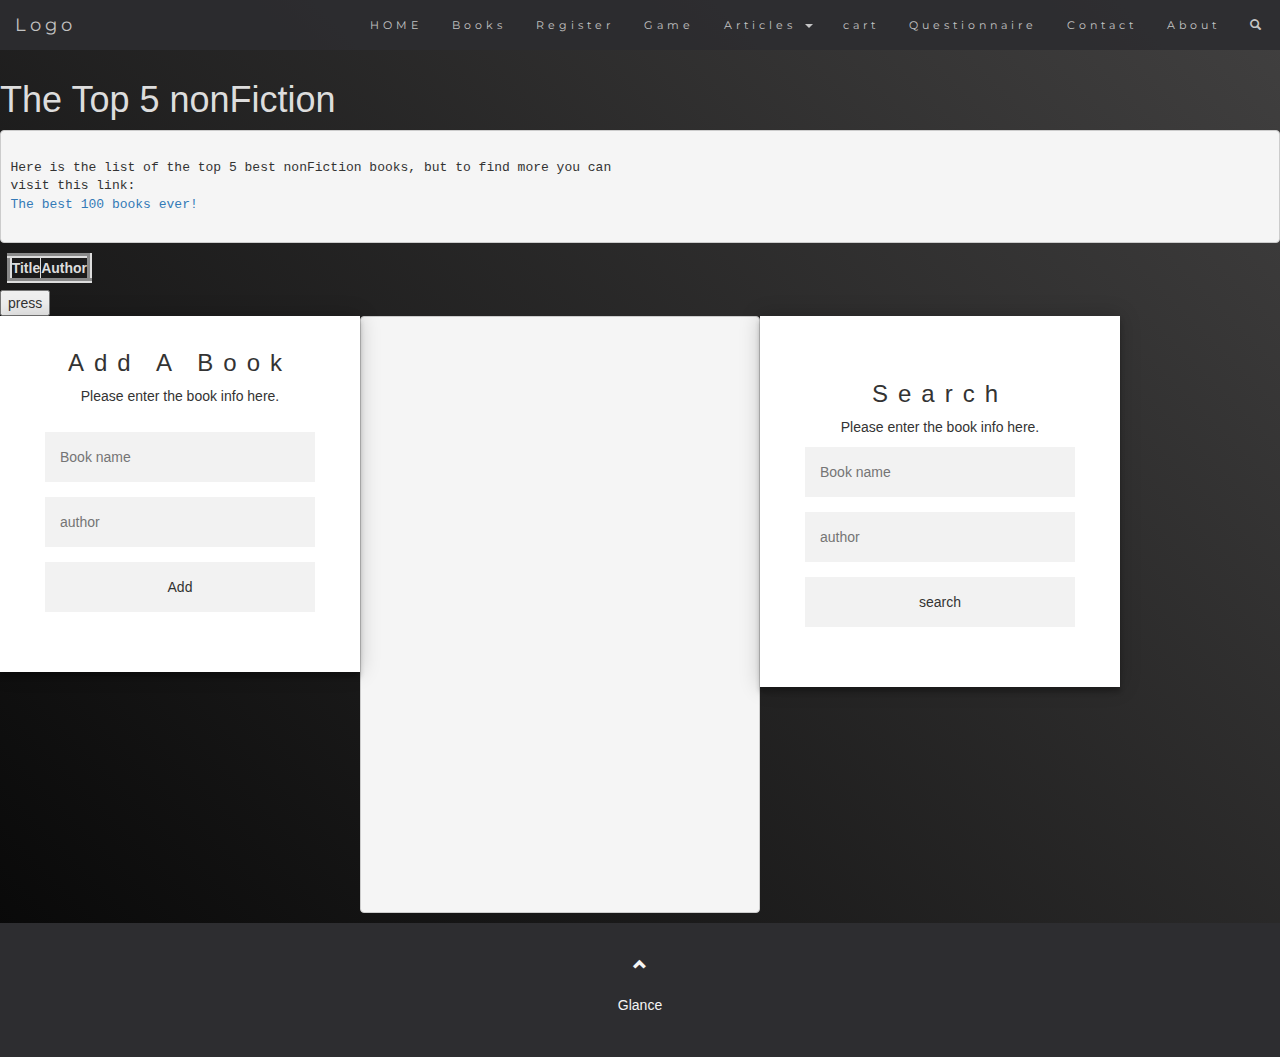
<file: BestNonFictionBooks.html>
<!DOCTYPE html>
<html lang="en">
<head>
  <title>Glance</title>
  <meta charset="utf-8">
  <meta name="viewport" content="width=device-width, initial-scale=1">
  <link rel="stylesheet" href="https://maxcdn.bootstrapcdn.com/bootstrap/3.4.1/css/bootstrap.min.css">
  <link rel="stylesheet" href="style.css">
  <link rel="stylesheet" href="register.css">
  <meta charset="utf-8">
  <meta name="viewport" content="width=device-width, initial-scale=1">
  <link rel="stylesheet" href="https://maxcdn.bootstrapcdn.com/bootstrap/3.4.1/css/bootstrap.min.css">
  <link href="https://fonts.googleapis.com/css?family=Lato" rel="stylesheet" type="text/css">
  <link href="https://fonts.googleapis.com/css?family=Montserrat" rel="stylesheet" type="text/css">
  <script src="https://ajax.googleapis.com/ajax/libs/jquery/3.6.4/jquery.min.js"></script>
  <script src="https://maxcdn.bootstrapcdn.com/bootstrap/3.4.1/js/bootstrap.min.js"></script>
  <style>
    #book {
      font-family: Arial, Helvetica, sans-serif;
      border-collapse: collapse;
      width: 100%;
    }
    
    #book td, #book th {
      border: 1px solid #ddd;
      padding: 8px;
    }
    
    #book tr:nth-child(even){background-color: #f2f2f2;}
    
    #book tr:hover {background-color: #ddd;}
    
    #book th {
      padding-top: 12px;
      padding-bottom: 12px;
      text-align: left;
      background-color: #060606;
      color: white;
    }
    .navbar {
    font-family: Montserrat, sans-serif;
    margin-bottom: 0;
    background-color: #2d2d30;
    border: 0;
    font-size: 11px !important;
    letter-spacing: 4px;
    opacity: 0.9;
  }
  .navbar li a, .navbar .navbar-brand { 
    color: #d5d5d5 !important;
  }
  .navbar-nav li a:hover {
    color: #fff !important;
  }
  .navbar-nav li.active a {
    color: #fff !important;
    background-color: #29292c !important;
  }
  .navbar-default .navbar-toggle {
    border-color: transparent;
  }
  .open .dropdown-toggle {
    color: #fff;
    background-color: #555 !important;
  }
  .dropdown-menu li a {
    color: #000 !important;
  }
  .dropdown-menu li a:hover {
    background-color: red !important;
  }
    </style>

</head>
<body id="myPage" data-spy="scroll" data-target=".navbar" data-offset="50">
<script>
    function Book(title, author) {
        this.title = title;
        this.author = author;
        
      }

    
      let topBooks = [
    new Book("In Love","Amy Bloom"),
    new Book("South to America","Imani Perry"),
    new Book("Ducks", "Kate Beaton"),
    new Book("The Escape Artist", "Jonathan Free"),
    new Book("An immense World", "Ed Yong")]
  
 
function addBook(){

let btnAdd = document.getElementById("btn");
let t=document.getElementById("title").value;
let a=document.getElementById("author").value;
topBooks.push(new Book(t,a));

}
      function displayBooks(topBooks) {
        let tableBody = document.querySelector("#peopleTable tbody");
        tableBody.innerHTML = "";
        
        for (let book of topBooks) {
          let row = tableBody.insertRow();
          let titleCell = row.insertCell();
          titleCell.textContent = book.title;
          let authorCell = row.insertCell();
          authorCell.textContent = book.author;
          
          
        }
      }

      function search(topBooks){

      const found1 = topBooks.find(element => element.title=== document.getElementById("searchName").value);
      const found2 = topBooks.find(element => element.author === document.getElementById("searcAuthor").value);

        if(found1 != undefined && found2 != undefined){alert("It's found")}
        else{        alert("The book is not found")
}
      }



    $(document).ready(function(){
        // Initialize Tooltip
        $('[data-toggle="tooltip"]').tooltip(); 
        
        // Add smooth scrolling to all links in navbar + footer link
        $(".navbar a, footer a[href='#myPage']").on('click', function(event) {
      
          // Make sure this.hash has a value before overriding default behavior
          if (this.hash !== "") {
      
            // Prevent default anchor click behavior
            event.preventDefault();
      
            // Store hash
            var hash = this.hash;
      
            // Using jQuery's animate() method to add smooth page scroll
            // The optional number (900) specifies the number of milliseconds it takes to scroll to the specified area
            $('html, body').animate({
              scrollTop: $(hash).offset().top
            }, 900, function(){
         
              // Add hash (#) to URL when done scrolling (default click behavior)
              window.location.hash = hash;
            });
          } // End if
        });
      })
      </script>
      
    
<nav class="navbar navbar-default navbar-fixed-top">
    <div class="container-fluid">
      <div class="navbar-header">
        <button type="button" class="navbar-toggle" data-toggle="collapse" data-target="#myNavbar">
          <span class="icon-bar"></span>
          <span class="icon-bar"></span>
          <span class="icon-bar"></span>                        
        </button>
        <a class="navbar-brand" href="#myPage">Logo</a>
      </div>
      <div class="collapse navbar-collapse" id="myNavbar">
        <ul class="nav navbar-nav navbar-right">
          <li><a href="index.html">HOME</a></li>
          <li><a href="Books.html">Books</a></li>
          <li><a href="Register.html">Register</a></li>
          <li><a href="funpage.html">Game</a></li>
          <li class="dropdown">
            <a class="dropdown-toggle" data-toggle="dropdown" href="#">Articles
            <span class="caret"></span></a>
            <ul class="dropdown-menu">
              <li><a href="BestSellerBooks.html">Best sellers</a></li>
              <li><a href="BestNonFictionBooks.html">Best nonfiction</a></li>
            </ul>
          </li>
          <li><a href="calculations.html">cart</a></li>
          <li><a href="questionnaire.html">Questionnaire</a></li>

          <li><a href="Contact.html">Contact</a></li>
          <li><a href="About.html">About</a></li>
          <li><a href="#"><span class="glyphicon glyphicon-search"></span></a></li>
        </ul>
      </div>
    </div>
  </nav>
 
     
  <br><br> <br>
  <h1 style="color: #ddd;">The Top 5 nonFiction</h1>
  <pre>

Here is the list of the top 5 best nonFiction books, but to find more you can 
visit this link:
<a href="https://www.theguardian.com/news/datablog/2012/aug/09/best-selling-books-all-time-fifty-shades-grey-compare">The best 100 books ever!</a>
  </pre>
  <table id="peopleTable" border="solid" style="color: #ddd; border-color: #ddd;border-width: 5px; margin:5pt;">
    <thead>
      <tr>
        <th>Title</th>
        <th>Author</th>
      </tr>
    </thead>
    <tbody></tbody>
  </table>
  <form action=""><input type="button" value="press" onclick="displayBooks(topBooks)"></form>

  <div class="login-page">
    <div class="form">
      <div class="login">
        <div class="login-header">
          <h3>Add A Book</h3>
          <p>Please enter the book info here.</p>
        </div>
      </div>
      <form class="login-form">
        <input type="text" placeholder="Book name" id="title" required/>
        <input type="text" placeholder="author" id="author" required/>
        <input type="button" value="Add" onclick="addBook()" id="btn">              
      </form>
    </div>
  </div>

  <div class="login-page2">
    <div class="form">
      <div class="login">
        <div class="login-header">
          <h3>Search</h3>
          <p>Please enter the book info here.</p>
        </div>
      </div>
      <form class="login-form">
        <input type="text" placeholder="Book name" id="searchName" required/>
        <input type="text" placeholder="author" id="searcAuthor" required/>
        <input type="button" value="search" onclick="search(topBooks)" id="btn2">              
      </form>
    </div>
  </div>
  <pre>






























  </pre>
  <footer class="text-center">
      <a class="up-arrow" href="index.html" data-toggle="tooltip" title="TO TOP">
        <span class="glyphicon glyphicon-chevron-up"></span>
      </a><br><br>
      <p>Glance</p> 
    </footer>
</body>
</html>
</file>
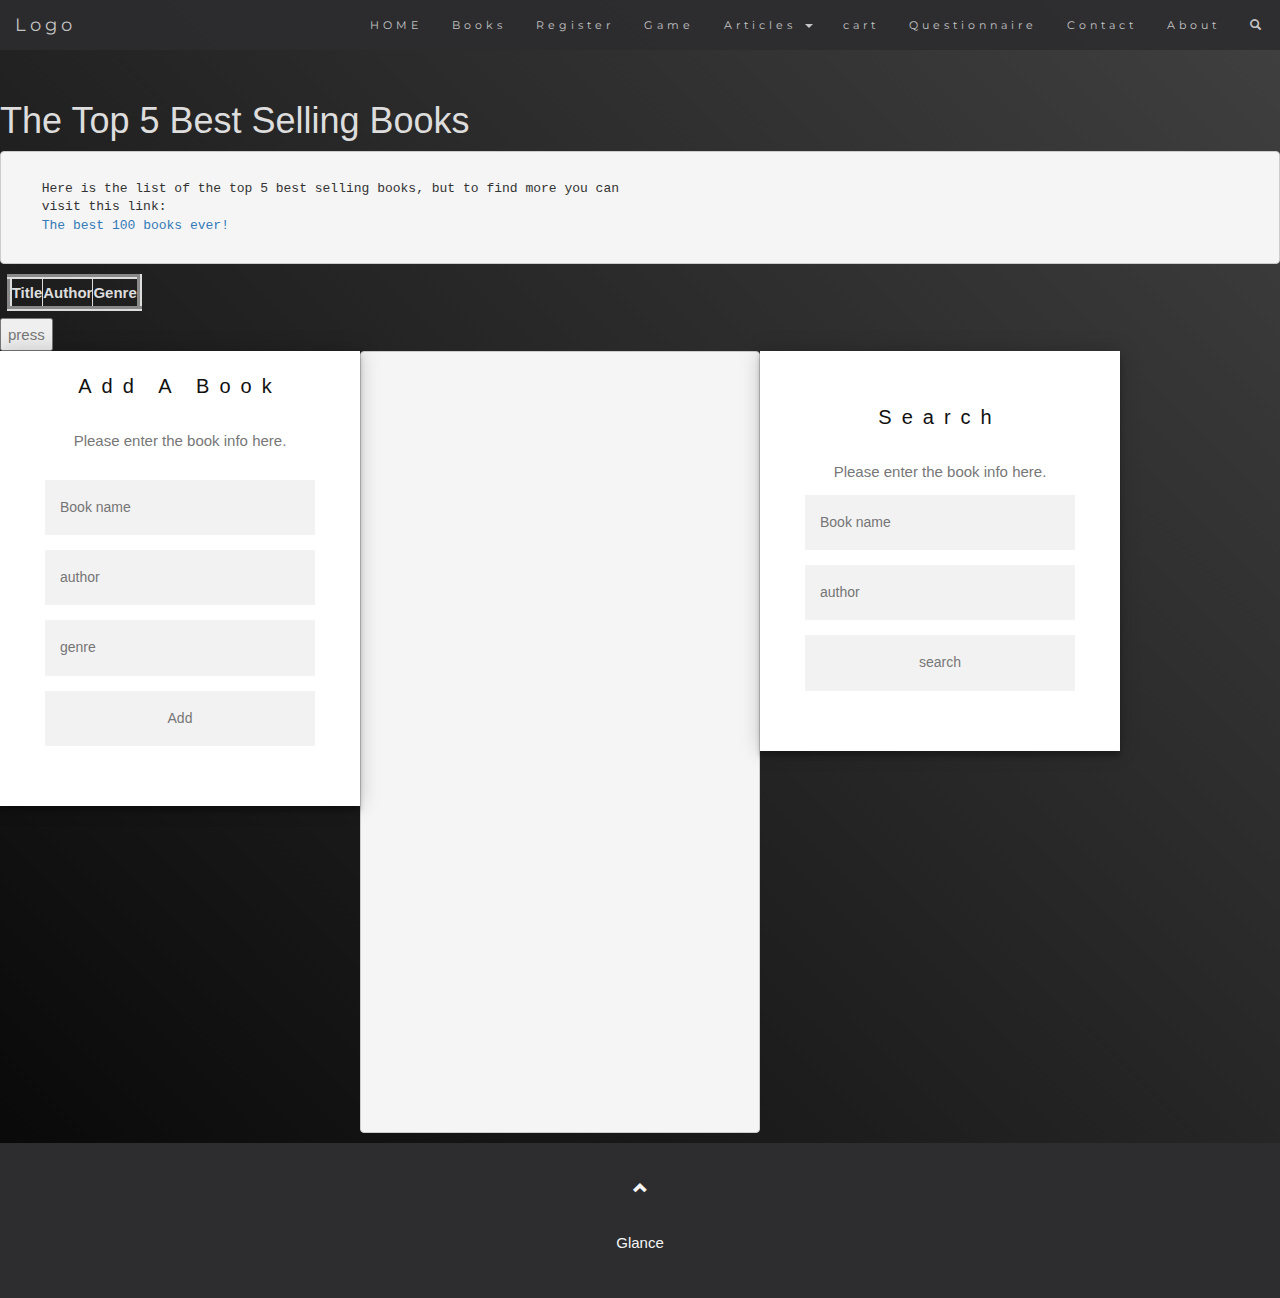
<file: BestSellerBooks.html>
<!DOCTYPE html>
<html lang="en">
<head>
  <title>bestSeller</title>
  <meta charset="utf-8">
  <meta name="viewport" content="width=device-width, initial-scale=1">
  <link rel="stylesheet" href="https://maxcdn.bootstrapcdn.com/bootstrap/3.4.1/css/bootstrap.min.css">
  <link rel="stylesheet" href="style.css">
  <link rel="stylesheet" href="register.css">
  <link href="https://fonts.googleapis.com/css?family=Lato" rel="stylesheet" type="text/css">
  <link href="https://fonts.googleapis.com/css?family=Montserrat" rel="stylesheet" type="text/css">
  <script src="https://ajax.googleapis.com/ajax/libs/jquery/3.6.4/jquery.min.js"></script>
  <script src="https://maxcdn.bootstrapcdn.com/bootstrap/3.4.1/js/bootstrap.min.js"></script>
  <style>
    #book {
      font-family: Arial, Helvetica, sans-serif;
      border-collapse: collapse;
      width: 100%;
    }
    
    #book td, #book th {
      border: 1px solid #ddd;
      padding: 8px;
    }
    
    #book tr:nth-child(even){background-color: #f2f2f2;}
    
    #book tr:hover {background-color: #ddd;}
    
    #book th {
      padding-top: 12px;
      padding-bottom: 12px;
      text-align: left;
      background-color: #060606;
      color: white;
    }
    </style>

</head>
<body id="myPage" data-spy="scroll" data-target=".navbar" data-offset="50">
  <script>
 function Book(title, author, genre) {
        this.title = title;
        this.author = author;
        this.genre = genre;
        
      }

    
      let topBooks = [
    new Book("Da Vinci Code,The", "Brown, Dan", "Crime, Thriller & Adventure"),
    new Book("Harry Potter and the Deathly Hallows", "Rowling, J.K.", "Children's Fiction"),
    new Book("Harry Potter and the Philosopher's Stone", "Rowling, J.K.", "Children's Fiction"),
    new Book("Harry Potter and the Order of the Phoenix", "Rowling, J.K.", "Children's Fiction"),
    new Book("Fifty Shades of Grey", "James, E. L.", "Romance & Sagas"),];
  
 
function addBook(){

let btnAdd = document.getElementById("btn");
let t=document.getElementById("title").value;
let a=document.getElementById("author").value;
let g=document.getElementById("genre").value;
topBooks.push(new Book(t,a,g));

}
      function displayBooks(topBooks) {
        let tableBody = document.querySelector("#peopleTable tbody");
        tableBody.innerHTML = "";
        
        for (let book of topBooks) {
          let row = tableBody.insertRow();
          let titleCell = row.insertCell();
          titleCell.textContent = book.title;
          let authorCell = row.insertCell();
          authorCell.textContent = book.author;
          let genreCell = row.insertCell();
          genreCell.textContent = book.genre;
          
        }
      }


      function search(topBooks){

const found1 = topBooks.find(element => element.title=== document.getElementById("searchName").value);
const found2 = topBooks.find(element => element.author === document.getElementById("searcAuthor").value);

  if(found1 != undefined && found2 != undefined){alert("The book is found :)")}
  else{        alert("The book is not found !")
}
}



    $(document).ready(function(){
        // Initialize Tooltip
        $('[data-toggle="tooltip"]').tooltip(); 
        
        // Add smooth scrolling to all links in navbar + footer link
        $(".navbar a, footer a[href='#myPage']").on('click', function(event) {
      
          // Make sure this.hash has a value before overriding default behavior
          if (this.hash !== "") {
      
            // Prevent default anchor click behavior
            event.preventDefault();
      
            // Store hash
            var hash = this.hash;
      
            // Using jQuery's animate() method to add smooth page scroll
            // The optional number (900) specifies the number of milliseconds it takes to scroll to the specified area
            $('html, body').animate({
              scrollTop: $(hash).offset().top
            }, 900, function(){
         
              // Add hash (#) to URL when done scrolling (default click behavior)
              window.location.hash = hash;
            });
          } // End if
        });
      })
      </script>
  <nav class="navbar navbar-default navbar-fixed-top">
    <div class="container-fluid">
      <div class="navbar-header">
        <button type="button" class="navbar-toggle" data-toggle="collapse" data-target="#myNavbar">
          <span class="icon-bar"></span>
          <span class="icon-bar"></span>
          <span class="icon-bar"></span>                        
        </button>
        <a class="navbar-brand" href="#myPage">Logo</a>
      </div>
      <div class="collapse navbar-collapse" id="myNavbar">
        <ul class="nav navbar-nav navbar-right">
          <li><a href="index.html">HOME</a></li>
          <li><a href="Books.html">Books</a></li>
          <li><a href="Register.html">Register</a></li>
          <li><a href="funpage.html">Game</a></li>
          <li class="dropdown">
            <a class="dropdown-toggle" data-toggle="dropdown" href="#">Articles
            <span class="caret"></span></a>
            <ul class="dropdown-menu">
              <li><a href="BestSellerBooks.html">Best sellers</a></li>
              <li><a href="BestNonFictionBooks.html">Best nonfiction</a></li>
            </ul>
          </li>
          <li><a href="calculations.html">cart</a></li>
          <li><a href="questionnaire.html">Questionnaire</a></li>

          <li><a href="Contact.html">Contact</a></li>
          <li><a href="About.html">About</a></li>
          <li><a href="#"><span class="glyphicon glyphicon-search"></span></a></li>
        </ul>
      </div>
    </div>
  </nav>
 
     
    <br><br> <br>
        <h1 style="color: #ddd;">The Top 5 Best Selling Books</h1>
        <pre>

    Here is the list of the top 5 best selling books, but to find more you can 
    visit this link:
    <a href="https://www.theguardian.com/news/datablog/2012/aug/09/best-selling-books-all-time-fifty-shades-grey-compare">The best 100 books ever!</a>
        </pre>
        <table id="peopleTable" border="solid" style="color: #ddd; border-color: #ddd;border-width: 5px; margin:5pt;">
          <thead>
            <tr>
              <th>Title</th>
              <th>Author</th>
              <th>Genre</th>
            </tr>
          </thead>
          <tbody></tbody>
        </table>
        <form action=""><input type="button" value="press" onclick="displayBooks(topBooks)"></form>

        <div class="login-page">
          <div class="form">
            <div class="login">
              <div class="login-header">
                <h3>Add A Book</h3>
                <p>Please enter the book info here.</p>
              </div>
            </div>
            <form class="login-form">
              <input type="text" placeholder="Book name" id="title" required/>
              <input type="text" placeholder="author" id="author" required/>
              <input type="text" placeholder="genre" id="genre" required/>
              <input type="button" value="Add" onclick="addBook()" id="btn">              
            </form>
          </div>
        </div>


        <div class="login-page2">
          <div class="form">
            <div class="login">
              <div class="login-header">
                <h3>Search</h3>
                <p>Please enter the book info here.</p>
              </div>
            </div>
            <form class="login-form">
              <input type="text" placeholder="Book name" id="searchName" required/>
              <input type="text" placeholder="author" id="searcAuthor" required/>
              <input type="button" value="search" onclick="search(topBooks)" id="btn2">              
            </form>
          </div>
        </div>
        <pre>







































          
        </pre>
        <footer class="text-center">
            <a class="up-arrow" href="index.html" data-toggle="tooltip" title="TO TOP">
              <span class="glyphicon glyphicon-chevron-up"></span>
            </a><br><br>
            <p>Glance</p> 

    
          </footer>
</body>
</html>
</file>
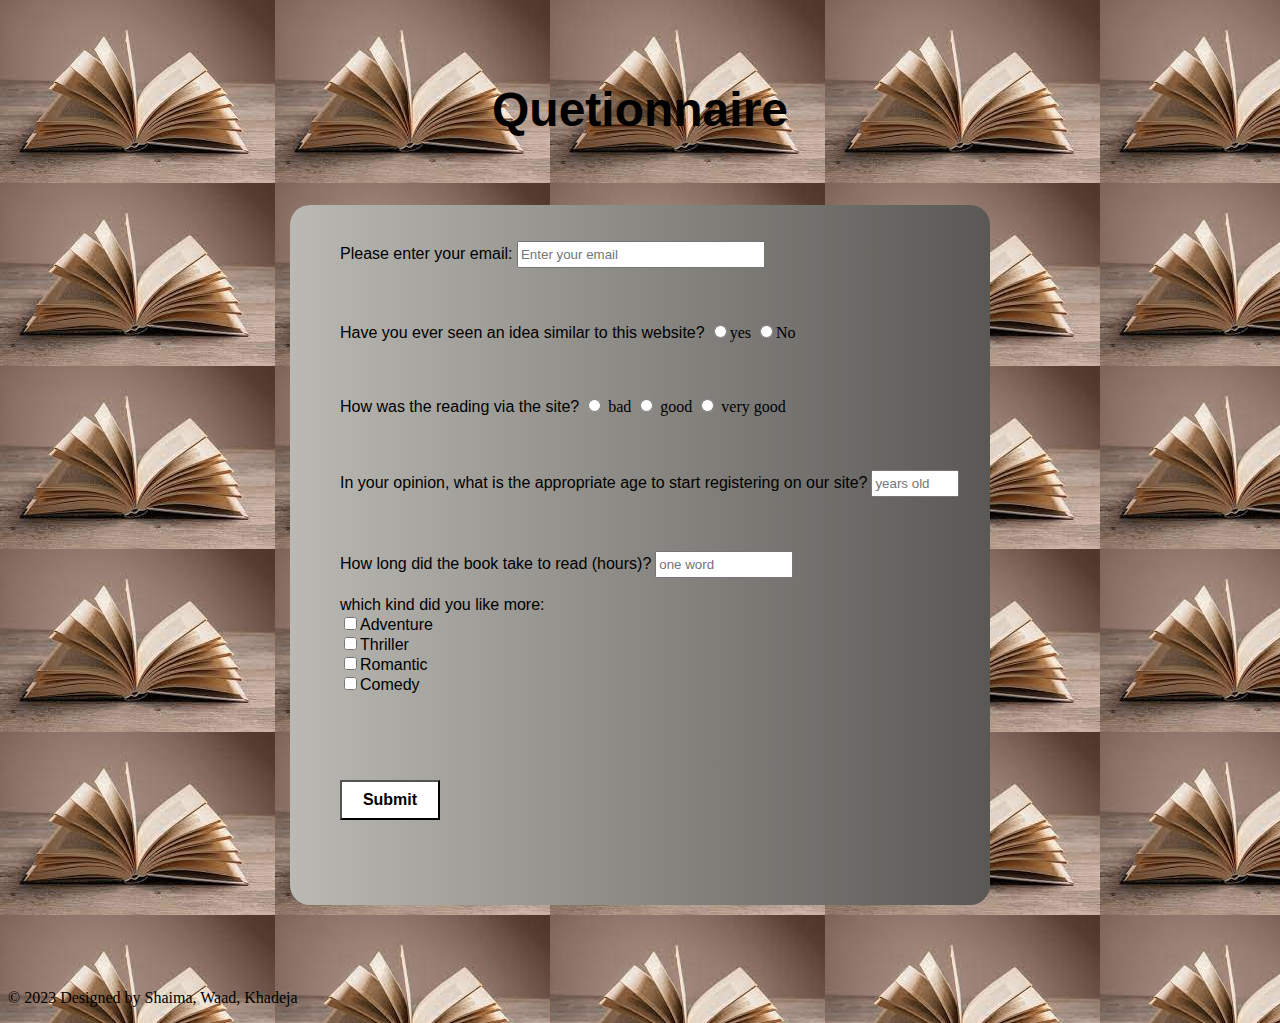
<file: BounsQuestionnarre.html>
<!DOCTYPE html>
<html>


<script type="text/javascript">
    $(document).ready(function() {
      $('#submit').click(function() { // bind click event to submit button
        var email = $('#email').val();
        var age = $('#age').val();
        var day = $('#day').val();
        
        if (email == "") {
          alert("Please enter your email.");
          return false;
        }
        
        if (email.indexOf("@") < 0 || email.indexOf(".") < 0) {
          alert("Please enter a valid email address.");
          return false;
        }
        
        if (age == "") {
          alert("Please enter your age.");
          return false;
        }
        
        if (!/^\d+$/.test(age) || age < 1 || age > 99) {
          alert("Please enter a valid age between 1 and 99.");
          return false;
        }
        
        if (day == "") {
          alert("Please enter your answer (hour/s).");
          return false;
        }
      });
    });
  </script>
  

  <style type="text/css">
      body {
          background-image:url(b.jpg);
          background-size: auto;
          height: outo;

      }

      .parent {
         background: linear-gradient(to right, rgb(187, 185, 180), rgb(90, 88, 84));
          width: 700px;
          height: 700px;
          margin: 50px auto;
          border-radius: 20px;

      }

      h1 {
          text-align: center;
          position: relative;
          top: 50px;
          font-family: 'Segoe UI', Tahoma, Geneva, Verdana, sans-serif;

      }

      .cont {
         text-align: left;
         margin-left: 50px;
      }


      #email {
          height: 21px;
          width: 240px;

      }

      #age {
          height: 21px;
          width: 80px;
      }

      #day {
          height: 21px;
          width: 130px;
      }

      label {

          font-family: 'Gill Sans', 'Gill Sans MT', 'Trebuchet MS', sans-serif;

      }
      .submit{
          margin-top: 50px;
          width: 100px;
          height: 40px;
          background-color: white;
          color: black;
          font-size: medium;
          font-weight: bold;
      
      }
  </style>
</head>
<!------------------------------ Header ------------------------------>

<h1 style=" font-size: 300%;">Quetionnaire</h1>
<br /><br />
<body>
   
  <div class="parent">
    
      <div class="cont">
        <br /><br />
        

          <form action="http://localhost/que.php"  method="post" id="myForm">
              <label for="email">Please enter your email: </label>
              <input type="text" id="email" name="em" placeholder="Enter your email">
              <br /><br />

              <br /><br />
              <label> Have you ever seen an idea similar to this website?</label>
              <input name="rad2" type="radio"  value="yes">yes
              <input name="rad2" type="radio" value="No">No
              <br /><br />
              <br /><br />

              <label> How was the reading via the site?</label>
              <input name="rad" type="radio"  value="bad"> bad
              <input name="rad" type="radio" value="good"> good
              <input name="rad" type="radio" value="very good"> very good
              <br /><br />
              <br /><br />

              <label for="age">In your opinion, what is the appropriate age to start registering on our site?</label>
              <input type="text" placeholder="years old" id="age" name="ag">
              <br /><br />
              <br /><br />

              <label for="day">
                  How long did the book take to read  (hours)?</label>
              <input type="text" placeholder="one word" id="day" name="da">
              <br /><br />

              <label>which kind did you like more:</label> <br />
              <input type="checkbox" class="check" name="sections[]" value="borrowing section"><label>Adventure</label> <br />
              <input type="checkbox" class="check" name="sections[]" value="E-books"><label>Thriller</label> <br />
              <input type="checkbox" class="check" name="sections[]" value="fun page"><label>Romantic</label> <br />
              <input type="checkbox" class="check" name="sections[]" value="Suggestions"><label>Comedy</label> <br />
              <br /><br />
              <div>

                  <input type="submit" name="submit" class="submit">
              </div>

          </form>

      </div>

  </div>

</body>
<script type="text/javascript">
    
    $(document).ready(function() {
      $('#myForm').submit(function() { // bind submit event to form
        if (!validateForm()) {
          return false;
        }
      });
      
      // bind blur event to email field
      $('#email').blur(function() {
        validateForm();
      });
    });
  </script>
  

<footer>
  <div class="bottom1">
      <br>
      <p> &copy; 2023 Designed by Shaima, Waad, Khadeja</p>
  </div>
</footer>



































</html>
</file>
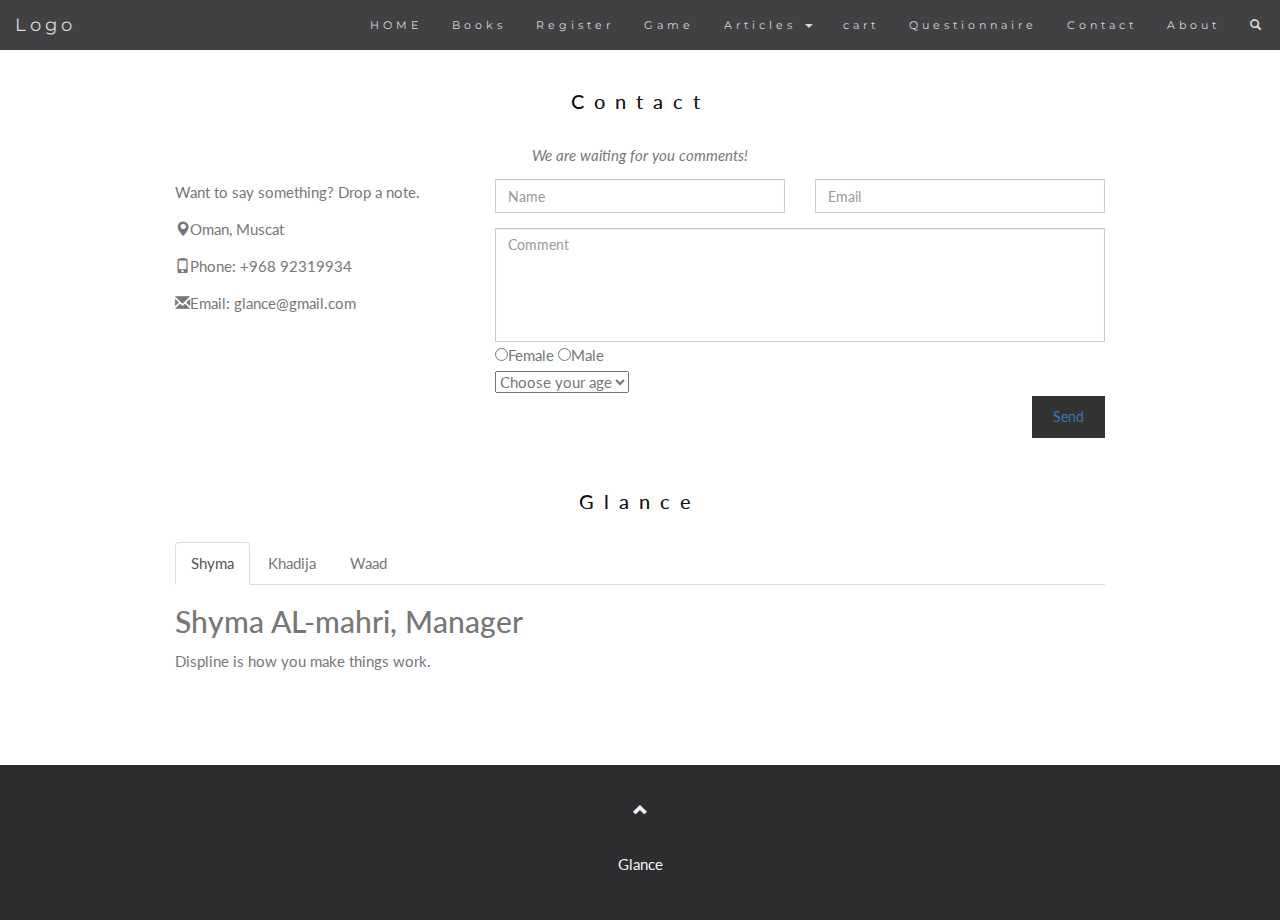
<file: Contact.html>
<!DOCTYPE html>
<html lang="en">
<head>
    <meta charset="utf-8">
  <meta name="viewport" content="width=device-width, initial-scale=1">
  <link rel="stylesheet" href="https://maxcdn.bootstrapcdn.com/bootstrap/3.4.1/css/bootstrap.min.css">
  <link rel="stylesheet" href="style.css">
  <link href="https://fonts.googleapis.com/css?family=Lato" rel="stylesheet" type="text/css">
  <link href="https://fonts.googleapis.com/css?family=Montserrat" rel="stylesheet" type="text/css">
  <script src="https://ajax.googleapis.com/ajax/libs/jquery/3.6.3/jquery.min.js"></script>
  <script src="https://maxcdn.bootstrapcdn.com/bootstrap/3.4.1/js/bootstrap.min.js"></script>
    <title>content</title>
  
</head>
<body  data-spy="scroll" data-target=".navbar" data-offset="50">
  <script>
    $(document).ready(function(){
        // Initialize Tooltip
        $('[data-toggle="tooltip"]').tooltip(); 
        
        // Add smooth scrolling to all links in navbar + footer link
        $(".navbar a, footer a[href='#myPage']").on('click', function(event) {
      
          // Make sure this.hash has a value before overriding default behavior
          if (this.hash !== "") {
      
            // Prevent default anchor click behavior
            event.preventDefault();
      
            // Store hash
            var hash = this.hash;
      
            // Using jQuery's animate() method to add smooth page scroll
            // The optional number (900) specifies the number of milliseconds it takes to scroll to the specified area
            $('html, body').animate({
              scrollTop: $(hash).offset().top
            }, 900, function(){
         
              // Add hash (#) to URL when done scrolling (default click behavior)
              window.location.hash = hash;
            });
          } // End if
        });
      })
      </script>
  <nav class="navbar navbar-default navbar-fixed-top">
    <div class="container-fluid">
      <div class="navbar-header">
        <button type="button" class="navbar-toggle" data-toggle="collapse" data-target="#myNavbar">
          <span class="icon-bar"></span>
          <span class="icon-bar"></span>
          <span class="icon-bar"></span>                        
        </button>
        <a class="navbar-brand" href="#myPage">Logo</a>
      </div>
      <div class="collapse navbar-collapse" id="myNavbar">
        <ul class="nav navbar-nav navbar-right">
          <li><a href="index.html">HOME</a></li>
          <li><a href="Books.html">Books</a></li>
          <li><a href="Register.html">Register</a></li>
          <li><a href="funpage.html">Game</a></li>
          <li class="dropdown">
            <a class="dropdown-toggle" data-toggle="dropdown" href="#">Articles
            <span class="caret"></span></a>
            <ul class="dropdown-menu">
              <li><a href="BestSellerBooks.html">Best sellers</a></li>
              <li><a href="BestNonFictionBooks.html">Best nonfiction</a></li>
            </ul>
          </li>
          <li><a href="calculations.html">cart</a></li>
          <li><a href="questionnaire.html">Questionnaire</a></li>

          <li><a href="Contact.html">Contact</a></li>
          <li><a href="About.html">About</a></li>
          <li><a href="#"><span class="glyphicon glyphicon-search"></span></a></li>
        </ul>
      </div>
    </div>
  </nav>
<div id="contact" class="container">
    <h3 class="text-center">Contact</h3>
    <p class="text-center"><em>We are waiting for you comments!</em></p>
  
    <div class="row">
      <div class="col-md-4">
        <p>Want to say something? Drop a note.</p>
        <p><span class="glyphicon glyphicon-map-marker"></span>Oman, Muscat</p>
        <p><span class="glyphicon glyphicon-phone"></span>Phone: +968 92319934</p>
        <p><span class="glyphicon glyphicon-envelope"></span>Email: glance@gmail.com</p>
      </div>
      <div class="col-md-8">
        <div class="row">
          <div class="col-sm-6 form-group">
            <input class="form-control" id="name" name="name" placeholder="Name" type="text" required>
          </div>
         
          <div class="col-sm-6 form-group">
            <input class="form-control" id="email" name="email" placeholder="Email" type="email" required>
          </div>
        </div>
        <textarea class="form-control" id="comments" name="comments" placeholder="Comment" rows="5"></textarea>
        <div class="form-check">
          <input class="form-check-input" name="gender" type="radio" required>Female
          <input class="form-check-input" name="gender"  type="radio" required>Male
        </div>
        <select class="form-select form-select-sm" aria-label=".form-select-sm example">
          <option selected>Choose your age</option>
          <option value="1"> &lt; 20</option>
          <option value="2">20-40</option>
          <option value="3">&gt; 40</option>
        </select>
        <br>
        <div class="row">
          <div class="col-md-12 form-group">
            <button class="btn pull-right" type="submit"><a href="mailto:s136389@student.squ.edu.om">Send</a></button>
          </div>
        </div>
      </div>
    </div>
    <br>
    <h3 class="text-center">Glance</h3>  
    <ul class="nav nav-tabs">
      <li class="active"><a data-toggle="tab" href="#home">Shyma</a></li>
      <li><a data-toggle="tab" href="#menu1">Khadija</a></li>
      <li><a data-toggle="tab" href="#menu2">Waad</a></li>
    </ul>
  
    <div class="tab-content">
      <div id="home" class="tab-pane fade in active">
        <h2>Shyma AL-mahri, Manager</h2>
        <p>Displine is how you make things work.</p>
      </div>
      <div id="menu1" class="tab-pane fade">
        <h2>Khadija, Writer </h2>
        <p>writing is the cure for everything</p>
      </div>
      <div id="menu2" class="tab-pane fade">
        <h2>Waad,editor</h2>
        <p>I mean, I really enjoy making the work to be perfect.</p>
      </div>
    </div>
  </div>
  <footer class="text-center">
    <a class="up-arrow" href="#myPage" data-toggle="tooltip" title="TO TOP">
      <span class="glyphicon glyphicon-chevron-up"></span>
    </a><br><br>
    <p>Glance</p> 
  </footer>
</body>
</html>
</file>
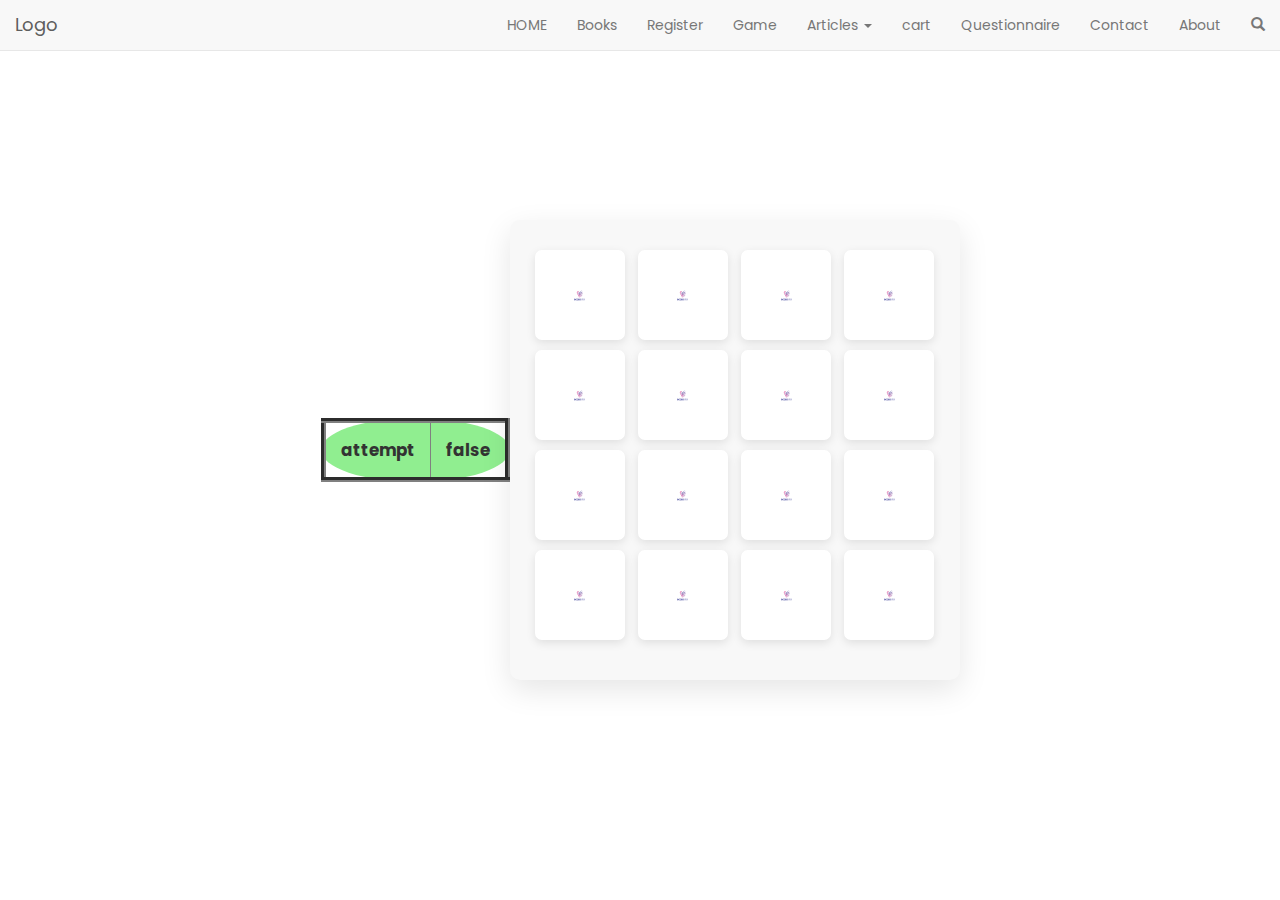
<file: funpage.html>
<!DOCTYPE html>
<html lang="en">
<head>
  <title>Glance</title>
  <meta charset="utf-8">
  <meta name="viewport" content="width=device-width, initial-scale=1">
  <link rel="stylesheet" href="https://maxcdn.bootstrapcdn.com/bootstrap/3.4.1/css/bootstrap.min.css">
  <link rel="stylesheet" href="gameStyle.css">
  <meta charset="utf-8">
  <link rel="stylesheet" href="https://maxcdn.bootstrapcdn.com/bootstrap/3.4.1/css/bootstrap.min.css">
  <link href="https://fonts.googleapis.com/css?family=Lato" rel="stylesheet" type="text/css">
  <link href="https://fonts.googleapis.com/css?family=Montserrat" rel="stylesheet" type="text/css">
  <script src="https://ajax.googleapis.com/ajax/libs/jquery/3.6.4/jquery.min.js"></script>
  <script src="https://maxcdn.bootstrapcdn.com/bootstrap/3.4.1/js/bootstrap.min.js"></script>
<style>

 
  th, td {
  padding: 15px;
}

</style>
</head>
<body id="myPage" data-spy="scroll" data-target=".navbar" data-offset="50">
  <script>
    $(document).ready(function(){
        // Initialize Tooltip
        $('[data-toggle="tooltip"]').tooltip(); 
        
        // Add smooth scrolling to all links in navbar + footer link
        $(".navbar a, footer a[href='#myPage']").on('click', function(event) {
      
          // Make sure this.hash has a value before overriding default behavior
          if (this.hash !== "") {
      
            // Prevent default anchor click behavior
            event.preventDefault();
      
            // Store hash
            var hash = this.hash;
      
            // Using jQuery's animate() method to add smooth page scroll
            // The optional number (900) specifies the number of milliseconds it takes to scroll to the specified area
            $('html, body').animate({
              scrollTop: $(hash).offset().top
            }, 900, function(){
         
              // Add hash (#) to URL when done scrolling (default click behavior)
              window.location.hash = hash;
            });
          } // End if
        });
      })
      </script>
      <!--the code for the navigation bar--> 
  <nav class="navbar navbar-default navbar-fixed-top">
    <div class="container-fluid">
      <div class="navbar-header">
        <button type="button" class="navbar-toggle" data-toggle="collapse" data-target="#myNavbar">
          <span class="icon-bar"></span>
          <span class="icon-bar"></span>
          <span class="icon-bar"></span>                        
        </button>
        <a class="navbar-brand" href="#myPage">Logo</a>
      </div>
      <div class="collapse navbar-collapse" id="myNavbar">
        <ul class="nav navbar-nav navbar-right">
          <li><a href="index.html">HOME</a></li>
          <li><a href="Books.html">Books</a></li>
          <li><a href="Register.html">Register</a></li>
          <li><a href="funpage.html">Game</a></li>
          <li class="dropdown">
            <a class="dropdown-toggle" data-toggle="dropdown" href="#">Articles
            <span class="caret"></span></a>
            <ul class="dropdown-menu">
              <li><a href="BestSellerBooks.html">Best sellers</a></li>
              <li><a href="BestNonFictionBooks.html">Best nonfiction</a></li>
            </ul>
          </li>
          <li><a href="calculations.html">cart</a></li>
          <li><a href="questionnaire.html">Questionnaire</a></li>

          <li><a href="Contact.html">Contact</a></li>
          <li><a href="About.html">About</a></li>
          <li><a href="#"><span class="glyphicon glyphicon-search"></span></a></li>
        </ul>
      </div>
    </div>
  </nav>
<div style="float: left;">

  <table id="table" border="solid" style="border-radius: 50%; border-width: thick; background-color: lightgreen; font-family: Impact, Haettenschweiler, 'Arial Narrow Bold', sans-serif;font-size: larger;">
<thead >
  <tr><th>attempt</th><th>false</th></tr>
</thead>
<tbody id="tbody"></tbody>
  </table>
</div>

    <div class="wrapper"><!--Outer box for the game -->
      <ul class="cards"><!-- a box that will hold the general design of the cards -->
        <li class="card"><!-- this boc will hold one card and will have it's format from the back and from the inside -->
          <div class="view front-view">
            <!--card from the front-->
            <img src="images/book_logo_5.png" alt="icon">
          </div>
          <!--card from the inside-->
          <div class="view back-view">
            <img src="images/img_4.jpg">
          </div>
        </li>
        <li class="card"><!--this is the second card-->
          <div class="view front-view">
            <img src="images/book_logo_5.png" alt="icon">
          </div>
          <div class="view back-view">
            <img src="images/img_8.jpg" alt="card-img">
          </div>
        </li>
        <li class="card">
          <div class="view front-view">
            <img src="images/book_logo_5.png" alt="icon">
          </div>
          <div class="view back-view">
            <img src="images/img_9.jpg" alt="card-img">
          </div>
        </li>
        <li class="card">
          <div class="view front-view">
            <img src="images/book_logo_5.png" alt="icon">
          </div>
          <div class="view back-view">
            <img src="images/img_4.jpg" alt="card-img">
          </div>
        </li>
        <li class="card">
          <div class="view front-view">
            <img src="images/book_logo_5.png" alt="icon">
          </div>
          <div class="view back-view">
            <img src="images/img_7.jpg" alt="card-img">
          </div>
        </li>
        <li class="card">
          <div class="view front-view">
            <img src="images/book_logo_5.png" alt="icon">
          </div>
          <div class="view back-view">
            <img src="images/img_9.jpg" alt="card-img">
          </div>
        </li>
        <li class="card">
          <div class="view front-view">
            <img src="images/book_logo_5.png" alt="icon">
          </div>
          <div class="view back-view">
            <img src="images/img_8.jpg" alt="card-img">
          </div>
        </li>
        <li class="card">
          <div class="view front-view">
            <img src="images/book_logo_5.png" alt="icon">
          </div>
          <div class="view back-view">
            <img src="images/img_6.jpg" alt="card-img">
          </div>
        </li>
        <li class="card">
          <div class="view front-view">
            <img src="images/book_logo_5.png" alt="icon">
          </div>
          <div class="view back-view">
            <img src="images/img_7.jpg" alt="card-img">
          </div>
        </li>
        <li class="card">
          <div class="view front-view">
            <img src="images/book_logo_5.png" alt="icon">
          </div>
          <div class="view back-view">
            <img src="images/img_6.jpg" alt="card-img">
          </div>
        </li>
        <li class="card">
          <div class="view front-view">
            <img src="images/book_logo_5.png" alt="icon">
          </div>
          <div class="view back-view">
            <img src="images/img_5.jpg" alt="card-img">
          </div>
        </li>
        <li class="card">
          <div class="view front-view">
            <img src="images/book_logo_5.png" alt="icon">
          </div>
          <div class="view back-view">
            <img src="images/img_10.jpg" alt="card-img">
          </div>
        </li>
        <li class="card">
          <div class="view front-view">
            <img src="images/book_logo_5.png" alt="icon">
          </div>
          <div class="view back-view">
            <img src="images/img_5.jpg" alt="card-img">
          </div>
        </li>
        <li class="card">
          <div class="view front-view">
            <img src="images/book_logo_5.png" alt="icon">
          </div>
          <div class="view back-view">
            <img src="images/img_10.jpg" alt="card-img">
          </div>
        </li>
        <li class="card">
          <div class="view front-view">
            <img src="images/book_logo_5.png" alt="icon">
          </div>
          <div class="view back-view">
            <img src="images/img_11.jpg" alt="card-img">
          </div>
        </li>
        <li class="card">
          <div class="view front-view">
            <img src="images/book_logo_5.png" alt="icon">
          </div>
          <div class="view back-view">
            <img src="images/img_11.jpg" alt="card-img">
          </div>
        </li>
      </ul>
    </div>
  
    <script src="script.js"></script><!--calling the javascrip file that is holding the method of the game and how ti interact with the user-->
    

  </body>
</html>
</file>
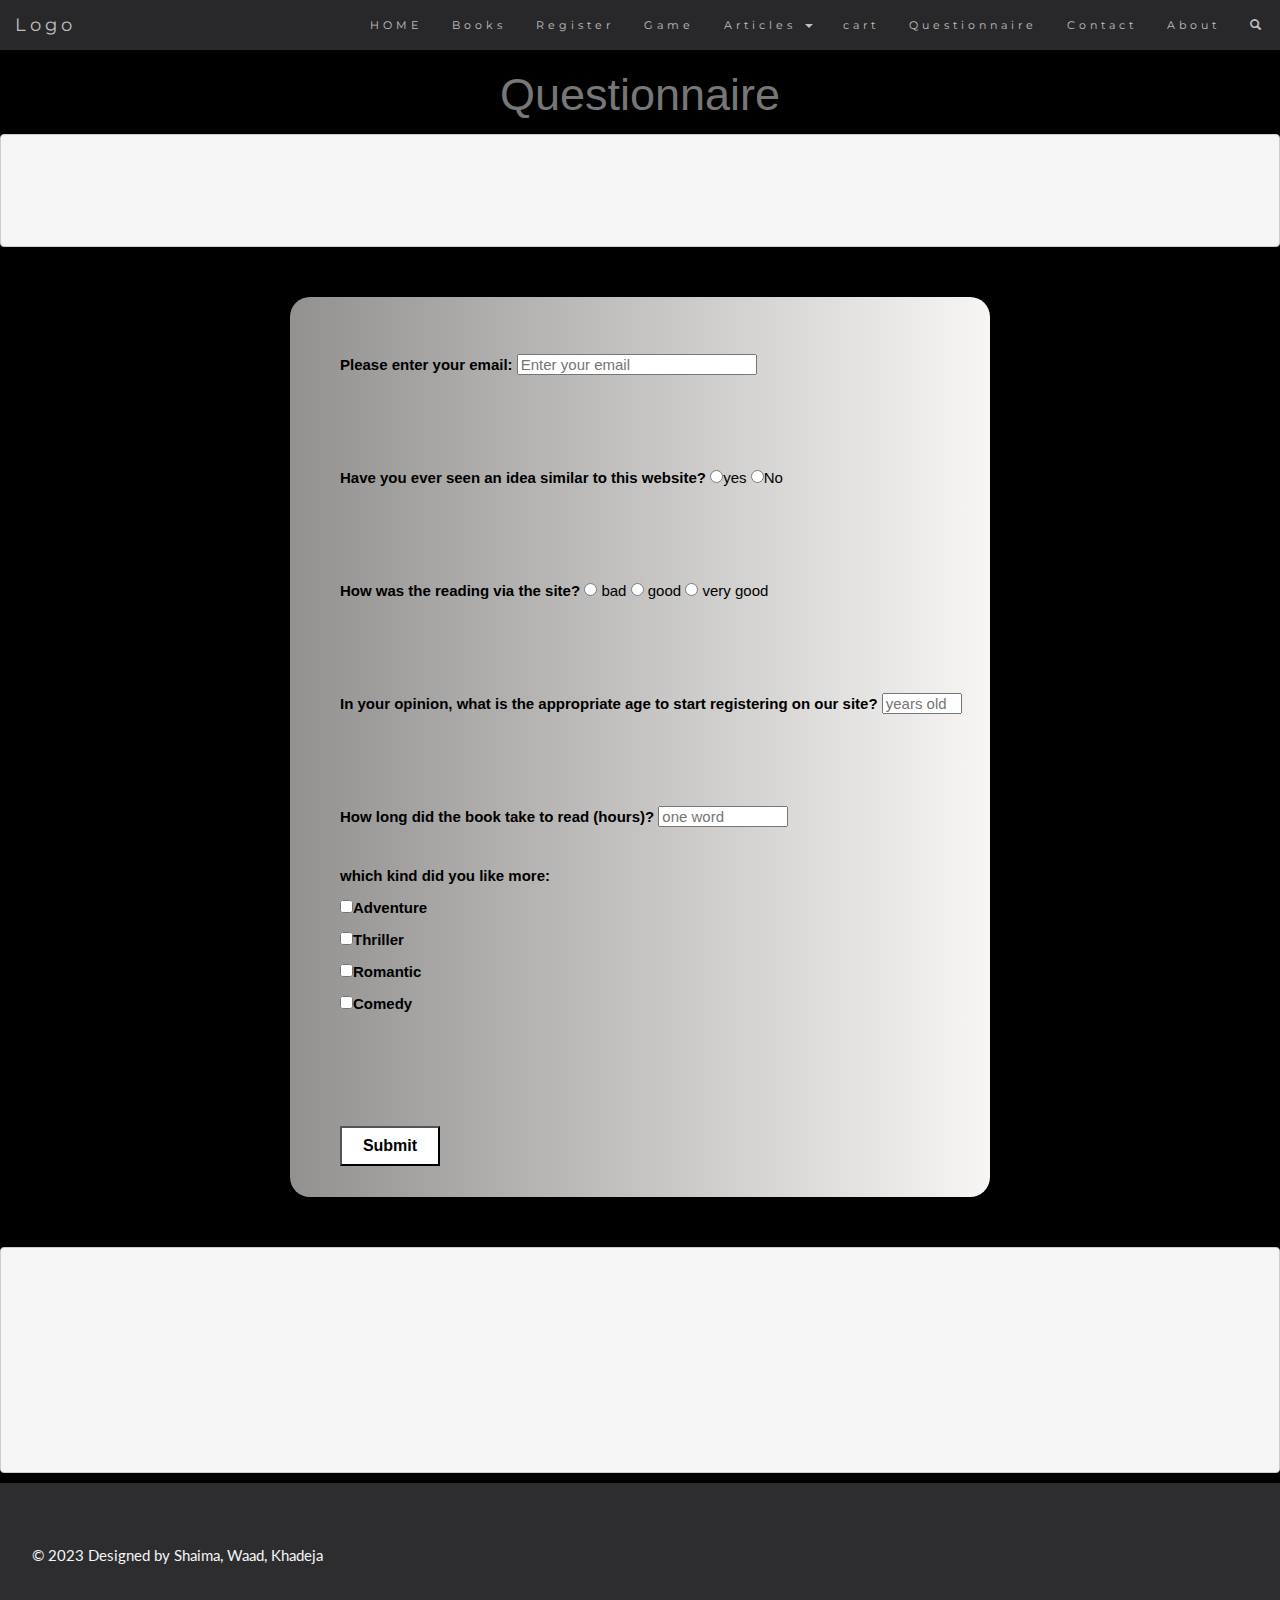
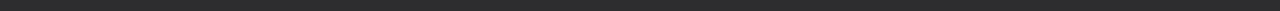
<file: questionnaire.html>
<!DOCTYPE html>
<html lang="en">
<head>
    <meta charset="utf-8">
  <meta name="viewport" content="width=device-width, initial-scale=1">
  <link rel="stylesheet" href="https://maxcdn.bootstrapcdn.com/bootstrap/3.4.1/css/bootstrap.min.css">
  <link rel="stylesheet" href="style.css">
  <link href="https://fonts.googleapis.com/css?family=Lato" rel="stylesheet" type="text/css">
  <link href="https://fonts.googleapis.com/css?family=Montserrat" rel="stylesheet" type="text/css">
  <script src="https://ajax.googleapis.com/ajax/libs/jquery/3.6.3/jquery.min.js"></script>
  <script src="https://maxcdn.bootstrapcdn.com/bootstrap/3.4.1/js/bootstrap.min.js"></script>
    <title>Questionnaire</title>
	
<script type="text/Javascript">

    function validateForm() {//  create objects  for function of  validation
        var email = document.getElementById("email").value;
        var age = document.getElementById("age").value;
        var day = document.getElementById("day").value;
    
        if (email == "") {//check for input of email if it is available
          alert("place enter your email");
          return false;
        }
      
        if(email.indexOf("@", 0) < 0) {//use can use pattern search
                alert("Please enter a valid e-mail address.");
                 return false;
          }
      if(email.indexOf(".", 0) < 0) {//use can use pattern search
                 alert("Please enter a valid e-mail address.");
                 return false;
          }
    
    
       if (age == "") {// check for input of age if it is available
          alert("place enter the answer(age)");
          age.focus();
          return false; 
      
        }
    
    
        //Using pattern search to make sure that age has digits only
        // and determine range to make sure the age in between (1- 99)
       //otherwise display error message 
      if((age.search(/\D/) != -1 ) || (age<0 || age>100)) { 
            alert("Incorrect age");
             return false;}
    
       
    if (day == "") {// check for input of day if it is available
          alert("place enter the answer(hour/s)");
          return false;
    }
      } 
        </script>

  <style type="text/css">
      body {
          background-color: black;
          background-size: auto;
          height: outo;

      }

      .parent {
         background: linear-gradient(to right, rgb(146, 145, 144), rgb(247, 246, 244));
         color: black;
          width: 700px;
          height: 900px;
          margin: 50px auto;
          border-radius: 20px;
        font-family: Arial, Helvetica, sans-serif;
      }

      h1 {
          text-align: center;
          position: relative;
          top: 50px;
          font-family: 'Segoe UI', Tahoma, Geneva, Verdana, sans-serif;

      }

      .cont {
         text-align: left;
         margin-left: 50px;
      }


      #email {
          height: 21px;
          width: 240px;

      }

      #age {
          height: 21px;
          width: 80px;
      }

      #day {
          height: 21px;
          width: 130px;
      }

      label {

          font-family: 'Gill Sans', 'Gill Sans MT', 'Trebuchet MS', sans-serif;

      }
      .submit{
          margin-top: 50px;
          width: 100px;
          height: 40px;
          background-color: white;
          color: black;
          font-size: medium;
          font-weight: bold;
      
      }
  </style>
</head>
<!------------------------------ Header ------------------------------>

<body  data-spy="scroll" data-target=".navbar" data-offset="50">
    
<h1 style=" font-size: 300%;">Questionnaire</h1>
<br /><br />
    <script>
      $(document).ready(function(){
          // Initialize Tooltip
          $('[data-toggle="tooltip"]').tooltip(); 
          
          // Add smooth scrolling to all links in navbar + footer link
          $(".navbar a, footer a[href='index.html']").on('click', function(event) {
        
            // Make sure this.hash has a value before overriding default behavior
            if (this.hash !== "") {
        
              // Prevent default anchor click behavior
              event.preventDefault();
        
              // Store hash
              var hash = this.hash;
        
              // Using jQuery's animate() method to add smooth page scroll
              // The optional number (900) specifies the number of milliseconds it takes to scroll to the specified area
              $('html, body').animate({
                scrollTop: $(hash).offset().top
              }, 900, function(){
           
                // Add hash (#) to URL when done scrolling (default click behavior)
                window.location.hash = hash;
              });
            } // End if
          });
        })
        </script>
    <nav class="navbar navbar-default navbar-fixed-top">
      <div class="container-fluid">
        <div class="navbar-header">
          <button type="button" class="navbar-toggle" data-toggle="collapse" data-target="#myNavbar">
            <span class="icon-bar"></span>
            <span class="icon-bar"></span>
            <span class="icon-bar"></span>                        
          </button>
          <a class="navbar-brand" href="#myPage">Logo</a>
        </div>
        <div class="collapse navbar-collapse" id="myNavbar">
          <ul class="nav navbar-nav navbar-right">
            <li><a href="index.html">HOME</a></li>
            <li><a href="Books.html">Books</a></li>
            <li><a href="Register.html">Register</a></li>
            <li><a href="funpage.html">Game</a></li>
            <li class="dropdown">
              <a class="dropdown-toggle" data-toggle="dropdown" href="#">Articles
              <span class="caret"></span></a>
              <ul class="dropdown-menu">
                <li><a href="BestSellerBooks.html">Best sellers</a></li>
                <li><a href="BestNonFictionBooks.html">Best nonfiction</a></li>
              </ul>
            </li>
            <li><a href="calculations.html">cart</a></li>
            <li><a href="questionnaire.html">Questionnaire</a></li>
            <li><a href="Contact.html">Contact</a></li>
            <li><a href="About.html">About</a></li>
            <li><a href="#"><span class="glyphicon glyphicon-search"></span></a></li>
          </ul>
        </div>
      </div>
    </nav>
  <pre>
  
  
  
  
      </pre>
   
  <div class="parent">
    
      <div class="cont">
        <br /><br />
        

          <form action="http://localhost/que.php"  method="post" id="myForm">
              <label for="email">Please enter your email: </label>
              <input type="text" id="email" name="em" placeholder="Enter your email">
              <br /><br />

              <br /><br />
              <label> Have you ever seen an idea similar to this website?</label>
              <input name="rad2" type="radio"  value="yes">yes
              <input name="rad2" type="radio" value="No">No
              <br /><br />
              <br /><br />

              <label> How was the reading via the site?</label>
              <input name="rad" type="radio"  value="bad"> bad
              <input name="rad" type="radio" value="good"> good
              <input name="rad" type="radio" value="very good"> very good
              <br /><br />
              <br /><br />

              <label for="age">In your opinion, what is the appropriate age to start registering on our site?</label>
              <input type="text" placeholder="years old" id="age" name="ag">
              <br /><br />
              <br /><br />

              <label for="day">
                  How long did the book take to read  (hours)?</label>
              <input type="text" placeholder="one word" id="day" name="da">
              <br /><br />

              <label>which kind did you like more:</label> <br />
              <input type="checkbox" class="check" name="sections[]" value="borrowing section"><label>Adventure</label> <br />
              <input type="checkbox" class="check" name="sections[]" value="E-books"><label>Thriller</label> <br />
              <input type="checkbox" class="check" name="sections[]" value="fun page"><label>Romantic</label> <br />
              <input type="checkbox" class="check" name="sections[]" value="Suggestions"><label>Comedy</label> <br />
              <br /><br />
              <div>

                  <input type="submit" name="submit" class="submit">
              </div>

          </form>

      </div>

  </div>

</body>
<script type="text/javascript">

  document.getElementById("myForm").onsubmit = validateForm;
 // document.getElementById("email").onblur = validateForm;

</script>
<pre>











</pre>

<footer>
  <div class="bottom1">
      <br>
      <p> &copy; 2023 Designed by Shaima, Waad,  Khadeja</p>
  </div>
</footer>



































</html>
</file>
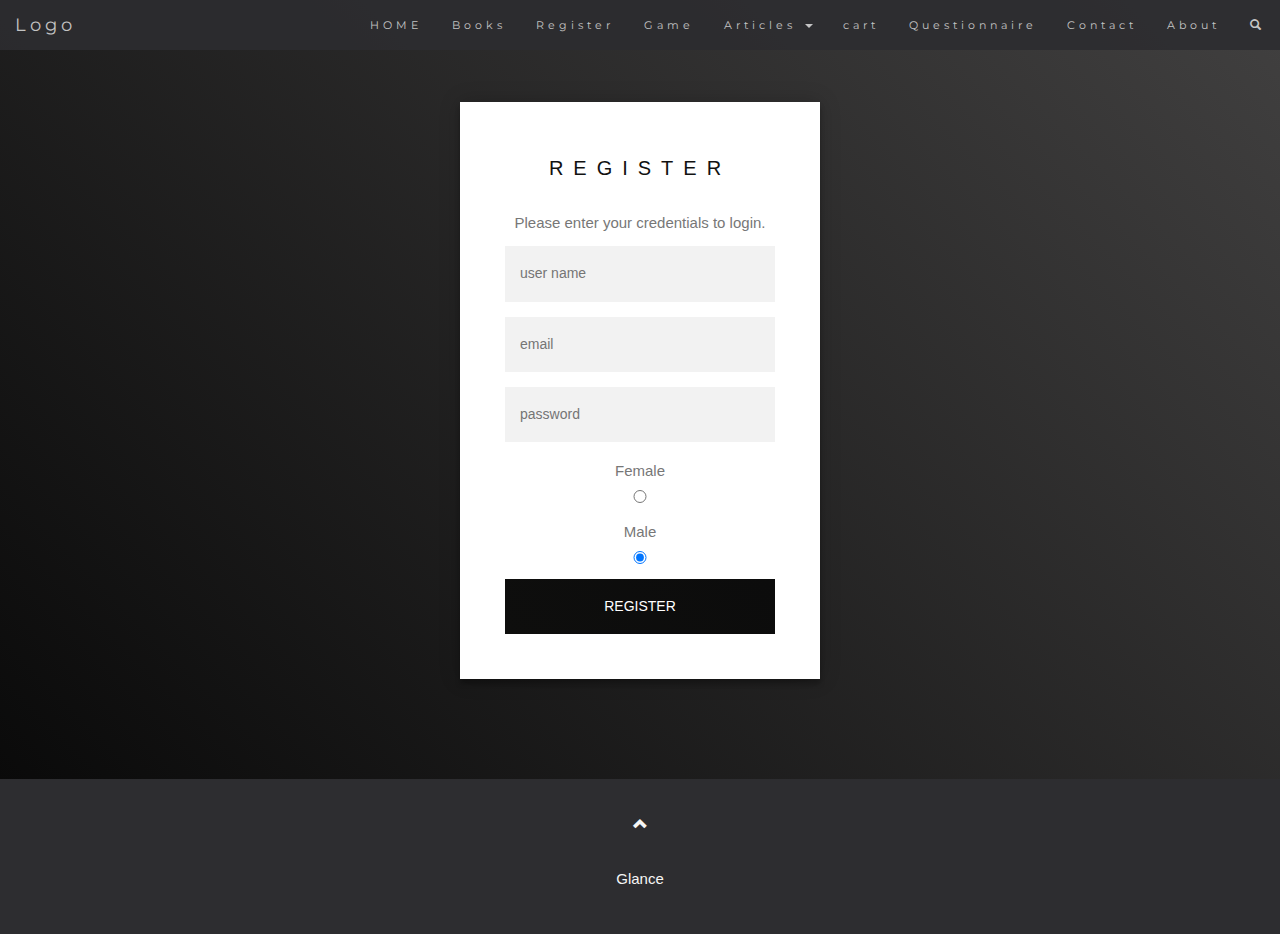
<file: Register.html>
<!DOCTYPE html>
<html lang="en">
<head>
  <meta charset="utf-8">
  <meta name="viewport" content="width=device-width, initial-scale=1">
  <link rel="stylesheet" href="https://maxcdn.bootstrapcdn.com/bootstrap/3.4.1/css/bootstrap.min.css">
  <link rel="stylesheet" href="style.css">
  <link rel="stylesheet" href="register.css">
  <link href="https://fonts.googleapis.com/css?family=Lato" rel="stylesheet" type="text/css">
  <link href="https://fonts.googleapis.com/css?family=Montserrat" rel="stylesheet" type="text/css">
  <script src="https://ajax.googleapis.com/ajax/libs/jquery/3.6.3/jquery.min.js"></script>
  <script src="https://maxcdn.bootstrapcdn.com/bootstrap/3.4.1/js/bootstrap.min.js"></script>
    <title>Register</title>
  
</head>
<body  data-spy="scroll" data-target=".navbar" data-offset="50">
  <script>
    $(document).ready(function(){
        // Initialize Tooltip
        $('[data-toggle="tooltip"]').tooltip(); 
        
        // Add smooth scrolling to all links in navbar + footer link
        $(".navbar a, footer a[href='#myPage']").on('click', function(event) {
      
          // Make sure this.hash has a value before overriding default behavior
          if (this.hash !== "") {
      
            // Prevent default anchor click behavior
            event.preventDefault();
      
            // Store hash
            var hash = this.hash;
      
            // Using jQuery's animate() method to add smooth page scroll
            // The optional number (900) specifies the number of milliseconds it takes to scroll to the specified area
            $('html, body').animate({
              scrollTop: $(hash).offset().top
            }, 900, function(){
         
              // Add hash (#) to URL when done scrolling (default click behavior)
              window.location.hash = hash;
            });
          } // End if
        });
      })
      </script>
  <nav class="navbar navbar-default navbar-fixed-top">
    <div class="container-fluid">
      <div class="navbar-header">
        <button type="button" class="navbar-toggle" data-toggle="collapse" data-target="#myNavbar">
          <span class="icon-bar"></span>
          <span class="icon-bar"></span>
          <span class="icon-bar"></span>                        
        </button>
        <a class="navbar-brand" href="#myPage">Logo</a>
      </div>
      <div class="collapse navbar-collapse" id="myNavbar">
        <ul class="nav navbar-nav navbar-right">
          <li><a href="index.html">HOME</a></li>
          <li><a href="Books.html">Books</a></li>
          <li><a href="Register.html">Register</a></li>
          <li><a href="funpage.html">Game</a></li>
          <li class="dropdown">
            <a class="dropdown-toggle" data-toggle="dropdown" href="#">Articles
            <span class="caret"></span></a>
            <ul class="dropdown-menu">
              <li><a href="BestSellerBooks.html">Best sellers</a></li>
              <li><a href="BestNonFictionBooks.html">Best nonfiction</a></li>
            </ul>
          </li>
          <li><a href="calculations.html">cart</a></li>
          <li><a href="questionnaire.html">Questionnaire</a></li>

          <li><a href="Contact.html">Contact</a></li>
          <li><a href="About.html">About</a></li>
          <li><a href="#"><span class="glyphicon glyphicon-search"></span></a></li>
        </ul>
      </div>
    </div>
  </nav>
      <div class="login-pageCenter">
        <div class="form">
          <div class="login">
            <div class="login-header">
              <h3>REGISTER</h3>
              <p>Please enter your credentials to login.</p>
            </div>
          </div>
          <form class="login-form">
            <input type="text" placeholder="user name" required/>
            <input type="email" placeholder="email" required/>
            <input type="password" placeholder="password" required/>
             Female <input type="radio" name="female" value="female"/>
              Male<input type="radio"  name="male" value="male" checked/> 
            <button>Register</button>
            
          </form>
        </div>
      </div>
  <footer class="text-center">
    <a class="up-arrow" href="#myPage" data-toggle="tooltip" title="TO TOP">
      <span class="glyphicon glyphicon-chevron-up"></span>
    </a><br><br>
    <p>Glance</p> 
  </footer>
</body>
</html>
</file>
<file: style.css>
body {
    font: 400 15px/1.8 Lato, sans-serif;
    color: #777;
  }
  h3, h4 {
    margin: 10px 0 30px 0;
    letter-spacing: 10px;      
    font-size: 20px;
    color: #111;
  }
  .container {
    padding: 80px 120px;
  }
  .person {
    border: 10px solid transparent;
    margin-bottom: 25px;
    width: 80%;
    height: 80%;
    opacity: 0.7;
  }
  .person:hover {
    border-color: #f1f1f1;
  }
  .carousel-inner img {
    -webkit-filter: grayscale(90%);
    filter: grayscale(90%); /* make all photos black and white */ 
    width: 100%; /* Set width to 100% */
    margin: auto;
  }
  .carousel-caption h3 {
    color: #fff !important;
  }
  @media (max-width: 600px) {
    .carousel-caption {
      display: none; /* Hide the carousel text when the screen is less than 600 pixels wide */
    }
  }
  .bg-1 {
    background: #2d2d30;
    color: #bdbdbd;
  }
  .bg-1 h3 {color: #fff;}
  .bg-1 p {font-style: italic;}
  .list-group-item:first-child {
    border-top-right-radius: 0;
    border-top-left-radius: 0;
  }
  .list-group-item:last-child {
    border-bottom-right-radius: 0;
    border-bottom-left-radius: 0;
  }
  .thumbnail {
    padding: 0 0 15px 0;
    border: none;
    border-radius: 0;
  }
  .thumbnail p {
    margin-top: 15px;
    color: #555;
  }
  .btn {
    padding: 10px 20px;
    background-color: #333;
    color: #f1f1f1;
    border-radius: 0;
    transition: .2s;
  }
  .btn:hover, .btn:focus {
    border: 1px solid #333;
    background-color: #fff;
    color: #000;
  }
  .modal-header, h4, .close {
    background-color: #333;
    color: #fff !important;
    text-align: center;
    font-size: 30px;
  }
  .modal-header, .modal-body {
    padding: 40px 50px;
  }
  .nav-tabs li a {
    color: #777;
  }
  #googleMap {
    width: 100%;
    height: 400px;
    -webkit-filter: grayscale(100%);
    filter: grayscale(100%);
  }  
  .navbar {
    font-family: Montserrat, sans-serif;
    margin-bottom: 0;
    background-color: #2d2d30;
    border: 0;
    font-size: 11px !important;
    letter-spacing: 4px;
    opacity: 0.9;
  }
  .navbar li a, .navbar .navbar-brand { 
    color: #d5d5d5 !important;
  }
  .navbar-nav li a:hover {
    color: #fff !important;
  }
  .navbar-nav li.active a {
    color: #fff !important;
    background-color: #29292c !important;
  }
  .navbar-default .navbar-toggle {
    border-color: transparent;
  }
  .open .dropdown-toggle {
    color: #fff;
    background-color: #555 !important;
  }
  .dropdown-menu li a {
    color: #000 !important;
  }
  .dropdown-menu li a:hover {
    background-color: red !important;
  }
  footer {
    background-color: #2d2d30;
    color: #f5f5f5;
    padding: 32px;
  }
  footer a {
    color: #f5f5f5;
  }
  footer a:hover {
    color: #777;
    text-decoration: none;
  }  
  .form-control {
    border-radius: 0;
  }
  textarea {
    resize: none;
  }
</file>
<file: register.css>
header .header{
  background-color: #fff;
  height: 45px;
}
header a img{
  width: 134px;
margin-top: 4px;
}
.login-page {
  width: 360px;
  margin: 0pc;
  float: left;
}.login-page2 {
  width: 360px;
  margin-right: 10pc;
  float: right;

}
.login-pageCenter {
  width: 360px;
  padding: 8% 0 0;
  margin: auto;
}
.login-page .form .login{
  margin-top: -31px;
margin-bottom: 26px;
}
.form {
  position: relative;
  z-index: 1;
  background: #FFFFFF;
  max-width: 360px;
  margin: 0 auto 100px;
  padding: 45px;
  text-align: center;
  box-shadow: 0 0 20px 0 rgba(0, 0, 0, 0.2), 0 5px 5px 0 rgba(0, 0, 0, 0.24);
}
.form input {
  font-family: "Roboto", sans-serif;
  outline: 0;
  background: #f2f2f2;
  width: 100%;
  border: 0;
  margin: 0 0 15px;
  padding: 15px;
  box-sizing: border-box;
  font-size: 14px;
}
.form button {
  font-family: "Roboto", sans-serif;
  text-transform: uppercase;
  outline: 0;
  background-color: #328f8a;
  background-image: linear-gradient(45deg,rgb(14, 14, 13),#0c0c0c);
  width: 100%;
  border: 0;
  padding: 15px;
  color: #FFFFFF;
  font-size: 14px;
  -webkit-transition: all 0.3 ease;
  transition: all 0.3 ease;
  cursor: pointer;
}
.form .message {
  margin: 15px 0 0;
  color: #b3b3b3;
  font-size: 12px;
}
.form .message a {
  color: rgb(15, 15, 15);
  text-decoration: none;
}

.container {
  position: relative;
  z-index: 1;
  max-width: 300px;
  margin: 0 auto;
}

body {
  background-color: #f2f5f5;
  background-image: linear-gradient(45deg,rgb(6, 6, 6),#414040);
  font-family: "Roboto", sans-serif;
  -webkit-font-smoothing: antialiased;
  -moz-osx-font-smoothing: grayscale;
}
</file>
<file: gameStyle.css>
/* Import Google Font - Poppins */
/* we will import this sepcial type of fonts */
@import url('https://fonts.googleapis.com/css2?family=Poppins:wght@400;500;600;700&display=swap');
/* this is a style for the game all page */
*{
  margin: 0;
  padding: 0;
  box-sizing: border-box;
  font-family: 'Poppins', sans-serif;
}
/* this is for the body of the document */
body{
  display: flex;
  align-items: center;
  justify-content: center;
  min-height: 100vh;
  background: #6563FF;
}
/* a wrapper class for the cards */
.wrapper{
  padding: 25px;
  border-radius: 10px;
  background: #F8F8F8;
  box-shadow: 0 10px 30px rgba(0,0,0,0.1);
}
/* a special style for the view of each card from cards */
.cards, .card, .view{
  display: flex;
  align-items: center;
  justify-content: center;
}
/* the general style for cards */
.cards{
  height: 400px;
  width: 400px;
  flex-wrap: wrap;
  justify-content: space-between;
}
/* the specific style for each card */
.cards .card{
  cursor: pointer;
  list-style: none;
  user-select: none;
  position: relative;
  perspective: 1000px;
  transform-style: preserve-3d;
  height: calc(100% / 4 - 10px);
  width: calc(100% / 4 - 10px);
}
/* the style of the cards when they are shaken  */
.card.shake{
  animation: shake 0.35s ease-in-out;
}
@keyframes shake {
  0%, 100%{
    transform: translateX(0);
  }
  20%{
    transform: translateX(-13px);
  }
  40%{
    transform: translateX(13px);
  }
  60%{
    transform: translateX(-8px);
  }
  80%{
    transform: translateX(8px);
  }
}
/* the view of the card from different directions */
.card .view{
  width: 100%;
  height: 100%;
  position: absolute;
  border-radius: 7px;
  background: #fff;
  pointer-events: none;
  backface-visibility: hidden;
  box-shadow: 0 3px 10px rgba(0,0,0,0.1);
  transition: transform 0.25s linear;
}
.card .front-view img{
  width: 19px;
}
.card .back-view img{
  max-width: 45px;
}
.card .back-view{
  transform: rotateY(-180deg);
}
.card.flip .back-view{
  transform: rotateY(0);
}
.card.flip .front-view{
  transform: rotateY(180deg);
}

@media screen and (max-width: 700px) {
  .cards{
    height: 350px;
    width: 350px;
  }
  .card .front-view img{
    width: 17px;
  }
  .card .back-view img{
    max-width: 40px;
  }
}

@media screen and (max-width: 530px) {
  .cards{
    height: 300px;
    width: 300px;
  }
  .card .front-view img{
    width: 15px;
  }
  .card .back-view img{
    max-width: 35px;
  }
}
</file>
